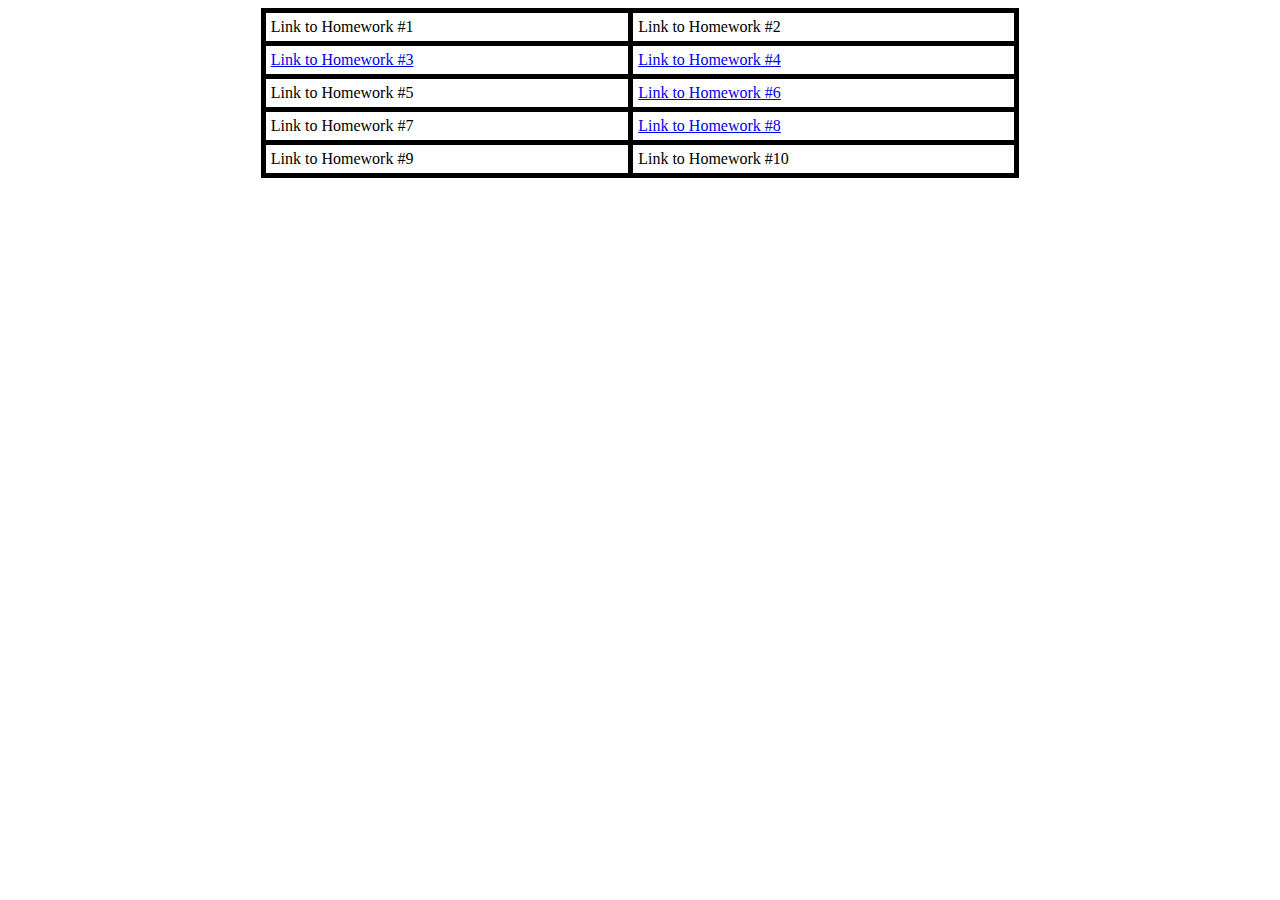
<file: index2.html>
<!DOCTYPE html>
<html>
<head>
<style>
table, th, td {
  border: 5px solid black;
  border-collapse: collapse;
}
th, td {
  padding: 5px;
}
</style>
</head>
<body>

<table style="width:60%" align = "center">
  <tr>
    <td>Link to Homework #1 </td>
    <td>Link to Homework #2</td>
  </tr>
  <tr>
    <td><a href= "ScrambleThisName.html">Link to Homework #3</a></td>
    <td><a href= "ScrambleThisName.html">Link to Homework #4</a></td>
  </tr>
  <tr>
    <td>Link to Homework #5</td>
    <td><a href= "ScrambleThisName.html">Link to Homework #6</a></td>
  </tr>
  <tr>
    <td>Link to Homework #7</td>
    <td><a href= "ScrambleThisName.html">Link to Homework #8</a></td>
  </tr>
  <tr>
    <td>Link to Homework #9</td>
    <td>Link to Homework #10</td>
  </tr>
  </table>
</body>
</html>
</file>
